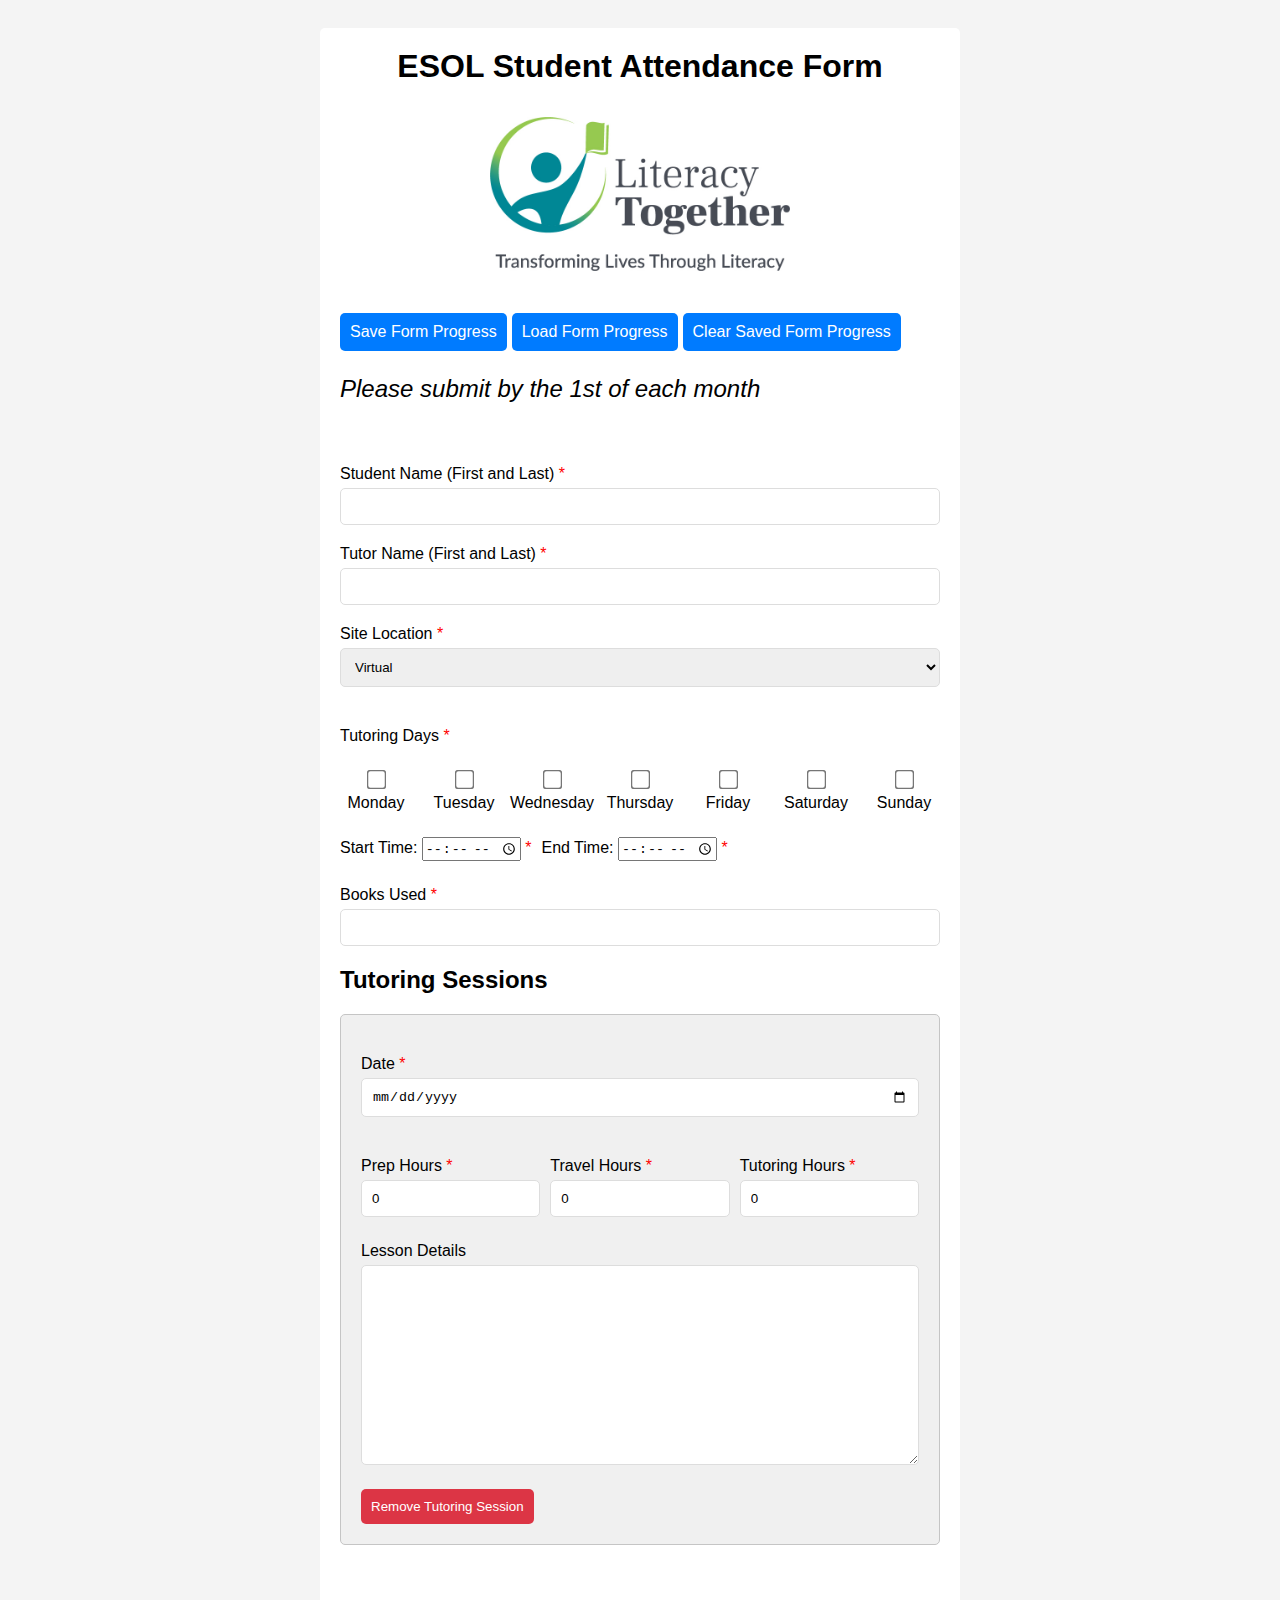
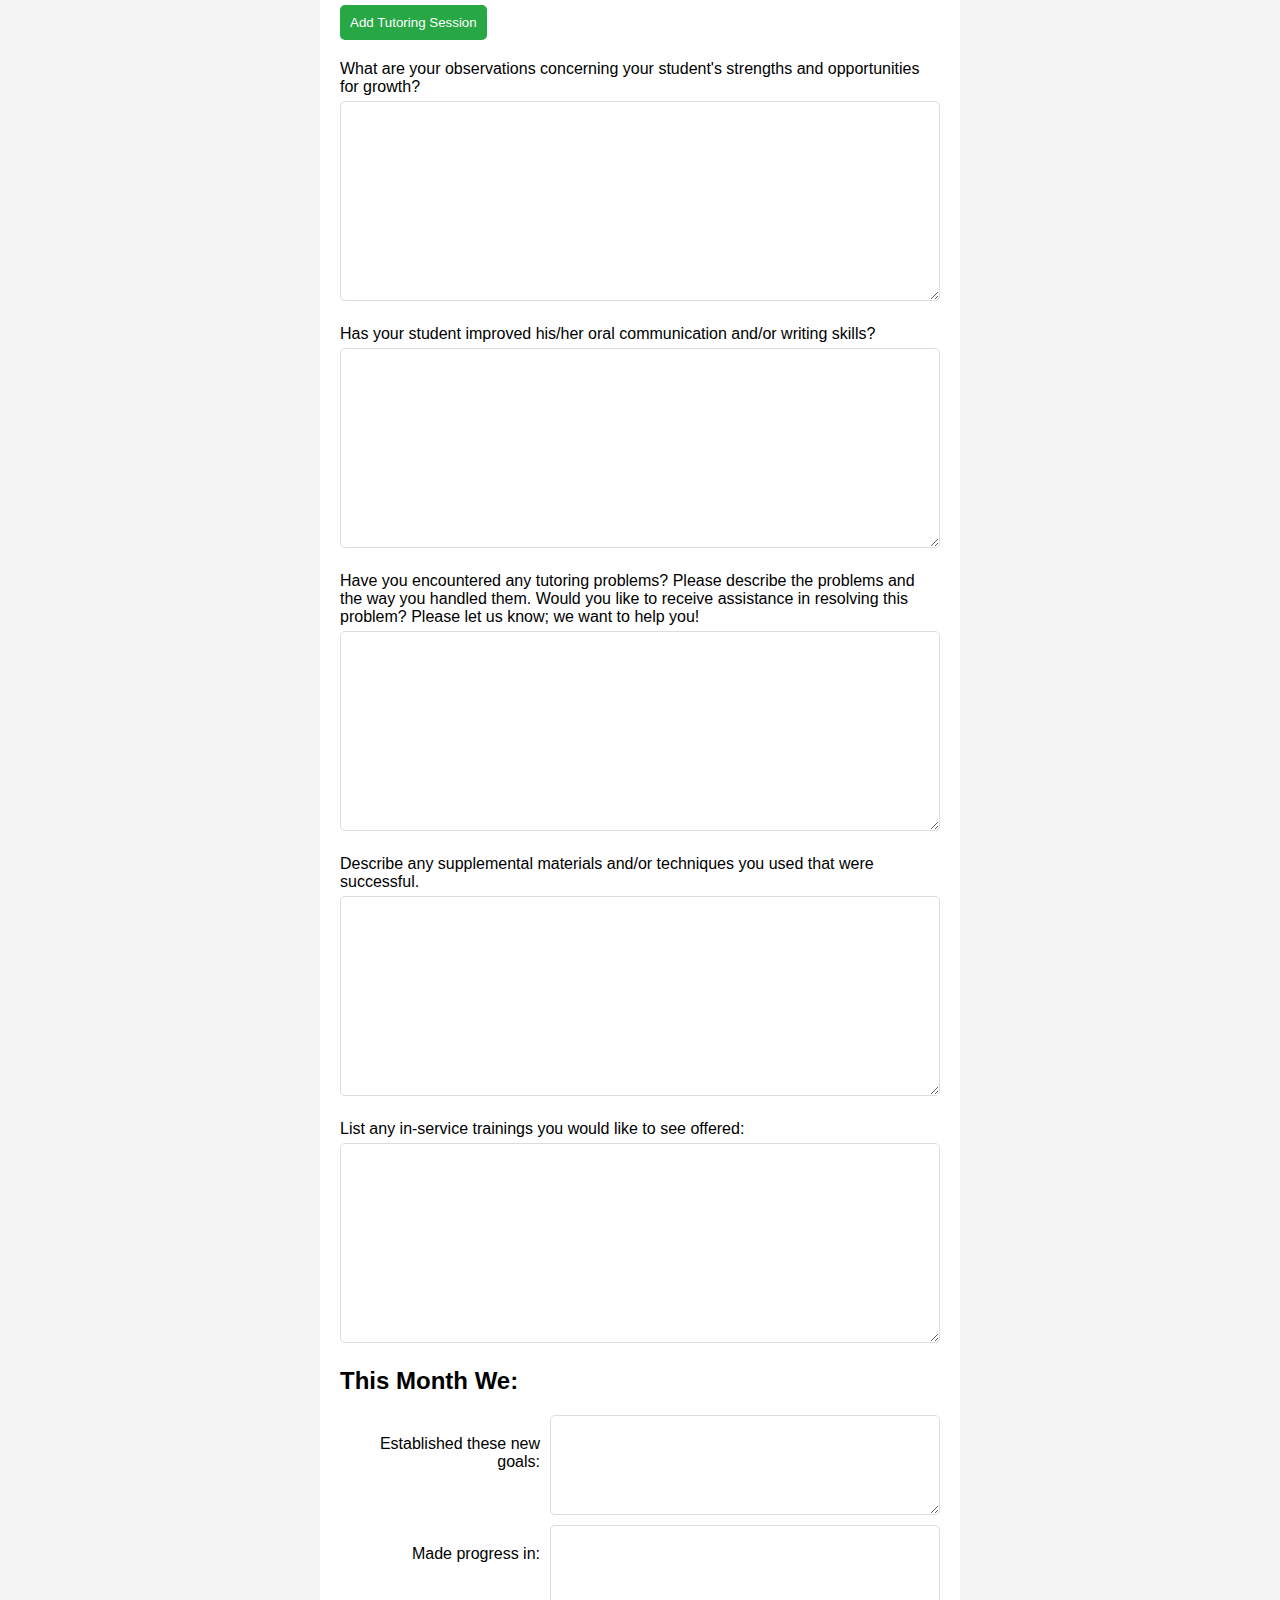
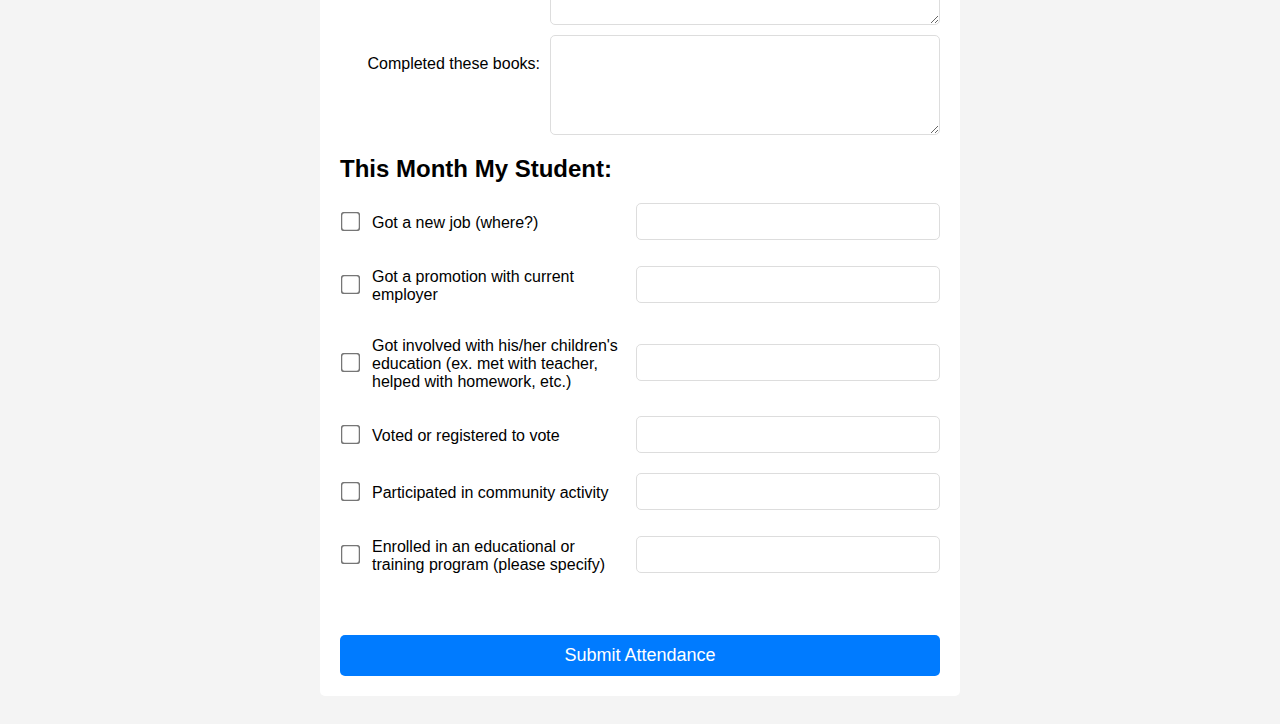
<file: index.html>
<!DOCTYPE html>
<html>

<head>
    <title>Attendance Form</title>
    <link rel="stylesheet" type="text/css" href="styles.css">
</head>

<body>
    <form action="https://literacy-together.herokuapp.com/process_form" method="POST" id="dynamicForm">
        <!-- <form action="" method="POST" id="dynamicForm"> -->
        <div style="font-size: 2em; font-weight: 600; margin: auto; text-align: center; margin-bottom: 1em">ESOL Student Attendance Form</div>
        <div style="width: 50%; margin: auto"><img style="width: 100%;" src="./logo.jpeg"
                alt="Literacy Together Logo" /></div>
        <br>
       <div id="dataBtns" style="display: flex; flex-wrap: wrap; gap: 5px">
         <button id="saveBtn" type="button">Save Form Progress</button>
         <button id="loadBtn" type="button">Load Form Progress</button>
         <button id="clearBtn" type="button">Clear Saved Form Progress</button>
       </div> 
        <p style="font-size: 1.5em; font-style: italic;">Please submit by the 1st of each month</p>
        <br>
        <div>
        </div>
        <label for="studentName">Student Name (First and Last)</label>
        <input type="text" id="studentName" name="studentName" required>

        <label for="tutorName">Tutor Name (First and Last)</label>
        <input type="text" id="tutorName" name="tutorName" required>

        <label for="site_location">Site Location</label>
        <select name="site_location" id="site_location" required onchange="toggleTextInput(this)">
            <option value="Virtual">Virtual</option>
            <option value="Literacy Building">Literacy Together Building</option>
            <option value="Student Home">Student's Home</option>
            <option value="other">Other</option>
        </select>



        <div style="display: grid; grid-template-columns: 1fr 1fr; margin-top: 20px; align-items: center;">
            <label for="site_location_other" style="display:none; vertical-align: middle; margin: 0;">Please specify
                other site location:</label>
            <input type="text" id="site_location_other" name="site_location_other" style="display: none">
        </div>

        <label class="required">Tutoring Days</label>
        <div id="days">
            <label class="day_label"><input type="checkbox" name="monday" value="Monday">Monday</label>
            <label class="day_label"><input type="checkbox" name="tuesday" value="Tuesday">Tuesday</label>
            <label class="day_label"><input type="checkbox" name="wednesday" value="Wednesday">Wednesday</label>
            <label class="day_label"><input type="checkbox" name="thursday" value="Thursday">Thursday</label>
            <label class="day_label"><input type="checkbox" name="friday" value="Friday">Friday</label>
            <label class="day_label"><input type="checkbox" name="saturday" value="Saturday">Saturday</label>
            <label class="day_label"><input type="checkbox" name="sunday" value="Sunday">Sunday</label>
        </div>

        <div style="display: flex; justify-content: start; gap: 10px">
            <label class="required">Start Time: <input type="time" id="start_time" name="start_time" required></label>
            <label class="required">End Time: <input type="time" name="end_time" required></label>
        </div>

        <label for="booksUsed">Books Used</label>
        <input type="text" name="books_used" required>

        <h2>Tutoring Sessions</h2>

        <div id="entriesContainer">
        </div>

        <button id="addBtn" type="button">Add Tutoring Session</button>

        <label>What are your observations concerning your student&apos;s strengths and opportunities for growth?</label>
        <textarea name="observations"></textarea>

        <label>Has your student improved his/her oral communication and/or writing skills?</label>
        <textarea name="skills"></textarea>

        <label>Have you encountered any tutoring problems? Please describe the problems and the way you handled them.
            Would you like to receive assistance in resolving this problem? Please let us know; we want to help
            you!</label>
        <textarea name="problems"></textarea>

        <label>Describe any supplemental materials and/or techniques you used that were successful.</label>
        <textarea name="supplemental"></textarea>

        <label>List any in-service trainings you would like to see offered: </label>
        <textarea name="training"></textarea>

        <h2>This Month We:</h2>
        <div class="this_month">
            <label>Established these new goals:</label>
            <textarea id="this_month_area" name="month_goals"></textarea>
            <label>Made progress in:</label>
            <textarea id="this_month_area" name="month_progress"></textarea>
            <label>Completed these books:</label>
            <textarea id="this_month_area" name="month_books"></textarea>
        </div>

        <h2>This Month My Student:</h2>
        <div class="this_month_student">
            <div>
                <div>
                    <input class="this_month_checkbox" type="checkbox" name="new_job">
                    <label for="new_job">Got a new job (where?)</label>
                </div>
                <input type="text" id="new_job_info" name="new_job_info">
            </div>
            <div>
                <div>
                    <input class="this_month_checkbox" type="checkbox" name="promotion">
                    <label for="promotion">Got a promotion with current employer</label>
                </div>
                <input type="text" id="promotion_info" name="promotion_info">
            </div>
            <div>
                <div>
                    <input class="this_month_checkbox" type="checkbox" name="education_involvement">
                    <label for="education_involvement">Got involved with his/her children's education (ex. met with
                        teacher, helped with homework, etc.)</label>
                </div>
                <input type="text" id="education_involvement_info" name="education_involvement_info">
            </div>
            <div>
                <div>
                    <input class="this_month_checkbox" type="checkbox" name="voting">
                    <label for="voting">Voted or registered to vote</label>
                </div>
                <input type="text" id="voting_info" name="voting_info">
            </div>
            <div>
                <div>
                    <input class="this_month_checkbox" type="checkbox" name="community_event">
                    <label for="community_event">Participated in community activity</label>
                </div>
                <input type="text" id="community_event_info" name="community_event_info">
            </div>
            <div>
                <div>
                    <input class="this_month_checkbox" type="checkbox" name="training_program">
                    <label for="training_program">Enrolled in an educational or training program (please
                        specify)</label>
                </div>
                <input type="text" id="training_program_info" name="training_program_info">
            </div>
        </div>
        <br>
        <br>
        <input type="submit" id="submitButton" value="Submit Attendance">
    </form>


    <script src="script.js"></script>
</body>
</file>
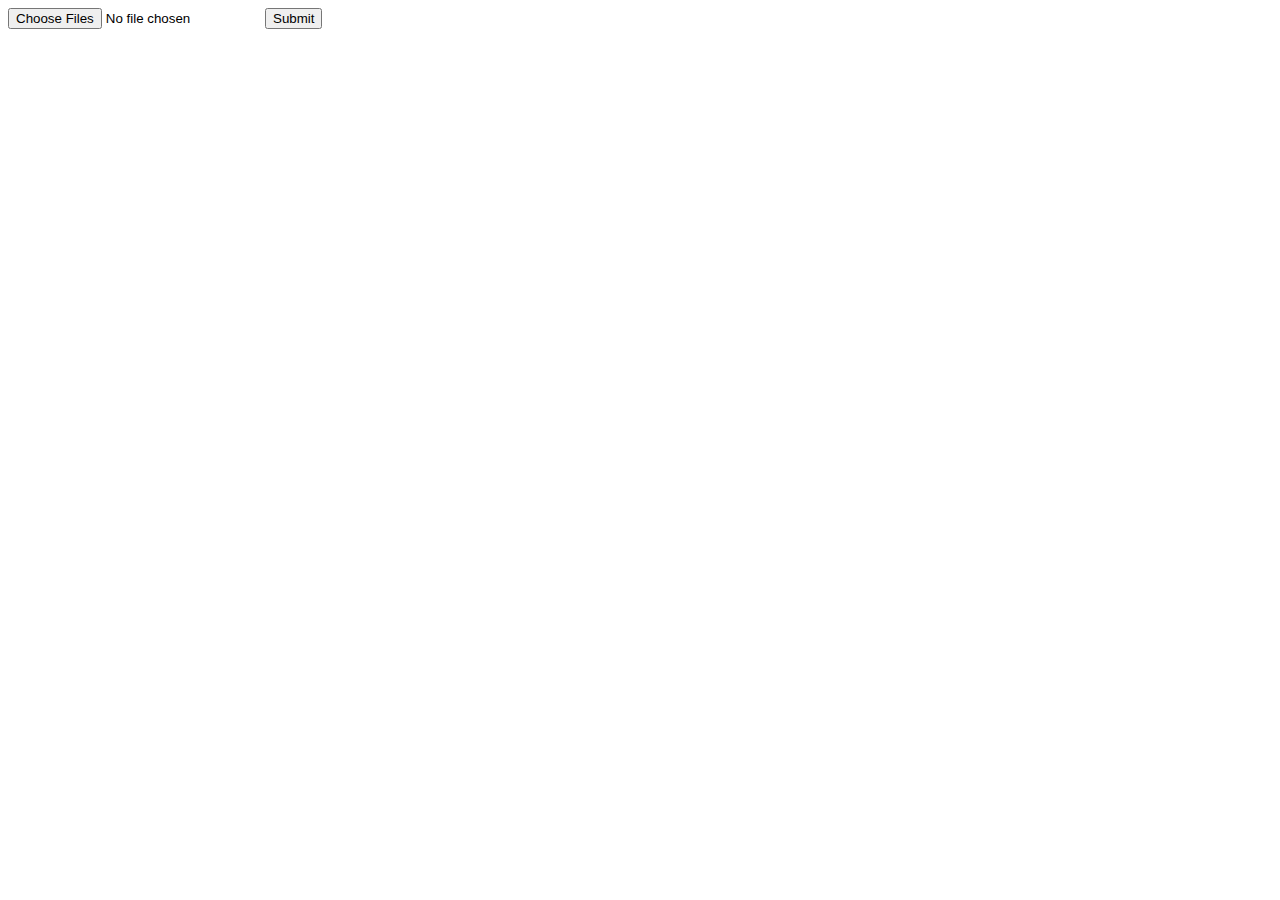
<file: docx_upload.html>
<!DOCTYPE html>
<html lang="en">
  <head>
    <title></title>
    <meta charset="UTF-8">
    <meta name="viewport" content="width=device-width, initial-scale=1">
  </head>
  <body>
    <form action="http://localhost:5001/process_docx_files" method="POST">
      <input type="file" name="files[]" multiple>
      <input type="submit">
    </form>
  </body>
</html>
</file>
<file: styles.css>
body {
  font-family: Arial, sans-serif;
  padding: 20px;
  background-color: #f4f4f4;
}

form {
  background-color: #fff;
  padding: 20px;
  border-radius: 5px;
  max-width: 600px;
  margin: 0 auto;
}

#dataBtns > button {
  background-color: #007bff;
  font-size: 1em;
}

label {
  display: block;
  margin-top: 20px;
  margin-bottom: 5px;
}

input[type="text"],
input[type="date"],
input[type="number"],
select,
textarea {
  width: 100%;
  padding: 10px;
  border: 1px solid #ddd;
  border-radius: 5px;
  box-sizing: border-box;
}

input[type="submit"] {
  display: block;
  width: 100%;
  padding: 10px;
  margin-top: 20px;
  background-color: #007bff;
  color: white;
  border: none;
  border-radius: 5px;
  cursor: pointer;
}

input[type="submit"]:hover {
  background-color: #0056b3;
}

button[type="button"] {
  margin-top: 20px;
  padding: 10px;
  background-color: #dc3545;
  color: white;
  border: none;
  border-radius: 5px;
  cursor: pointer;
}

button[type="button"]:hover {
  background-color: #c82333;
}

.entry {
  border: 1px solid #c5c5c5;
  border-radius: 5px;
  padding: 20px;
  margin-bottom: 40px;
  background-color: #f0f0f0;
  /* light gray */
}

#addBtn {
  background-color: #28a745;
}

#addBtn:hover {
  background-color: #218838;
}

.hours-container {
  display: flex;
  justify-content: space-between;
}

.hours-container > label {
  flex: 1;
  margin-right: 10px;
}

.hours-container > label:last-child {
  margin-right: 0;
}

textarea {
  font-family: "Georgia", "Times New Roman", serif;
  height: 200px;
  /* default height */
  width: 100%;
  max-height: 100%;
  /* limit height */
  max-width: 100%;
  min-width: 100%;
  font-size: large;
}

.hours-container > label > span {
  display: block;
  margin-bottom: 5px;
  /* adjust as needed */
}

.this_month {
  display: grid;
  grid-template-columns: 200px 1fr;
  gap: 10px;
}

@media screen and (max-width: 500px) {
  body {
    margin: 0px;
    padding: 0px;
  }
  .this_month {
    grid-template-columns: 100px 1fr;
  }
  .this_month > label {
    text-align: left;
  }
  .this_month_student {
    gap: 30px !important;
  }
.this_month_student label {
  width: 100%;
}
.this_month_student > div {
  flex-direction: column;
  gap: 0px !important;
  width: 100%;
}

}

#this_month_area {
  height: 100px;
}

.this_month > label {
  text-align: right;
}

.this_month_student {
  display: grid;
  grid-template-columns: 1fr;
  gap: 20px;
  width: 100%;
}

.this_month_student > div > div {
  display: flex;
  align-items: center;
  gap: 12px;
}

.this_month_student > div {
  display: flex;
  justify-content: space-between;
  align-items: center;
  gap: 14px;
  max-width: 100%;
}

.this_month_student label {
  width: 250px;
  margin-top: 8px;
}

input[type="checkbox"] {
  transform: scale(1.5);
  /* Increase the size by 50% */
}

input[type="submit"] {
  font-size: large;
}

label.required::after {
  content: " *";
  color: red;
}

#days {
  display: grid;
  grid-template-columns: repeat(auto-fill, minmax(70px, 1fr));
  grid-gap: 1rem;
}

.day_label {
  display: flex;
  flex-direction: column;
  gap: 5px;
  align-items: center;
}

@keyframes flash {
  0% {
    border-color: #ddd;
  }
  25% {
    border-color: red;
  }
  50% {
    border-color: #ddd;
  }
  75% {
    border-color: red;
  }
  100% {
    border-color: #ddd;
  }
}

.flash-border {
  animation: flash 5s ease-in-out;
}
</file>
